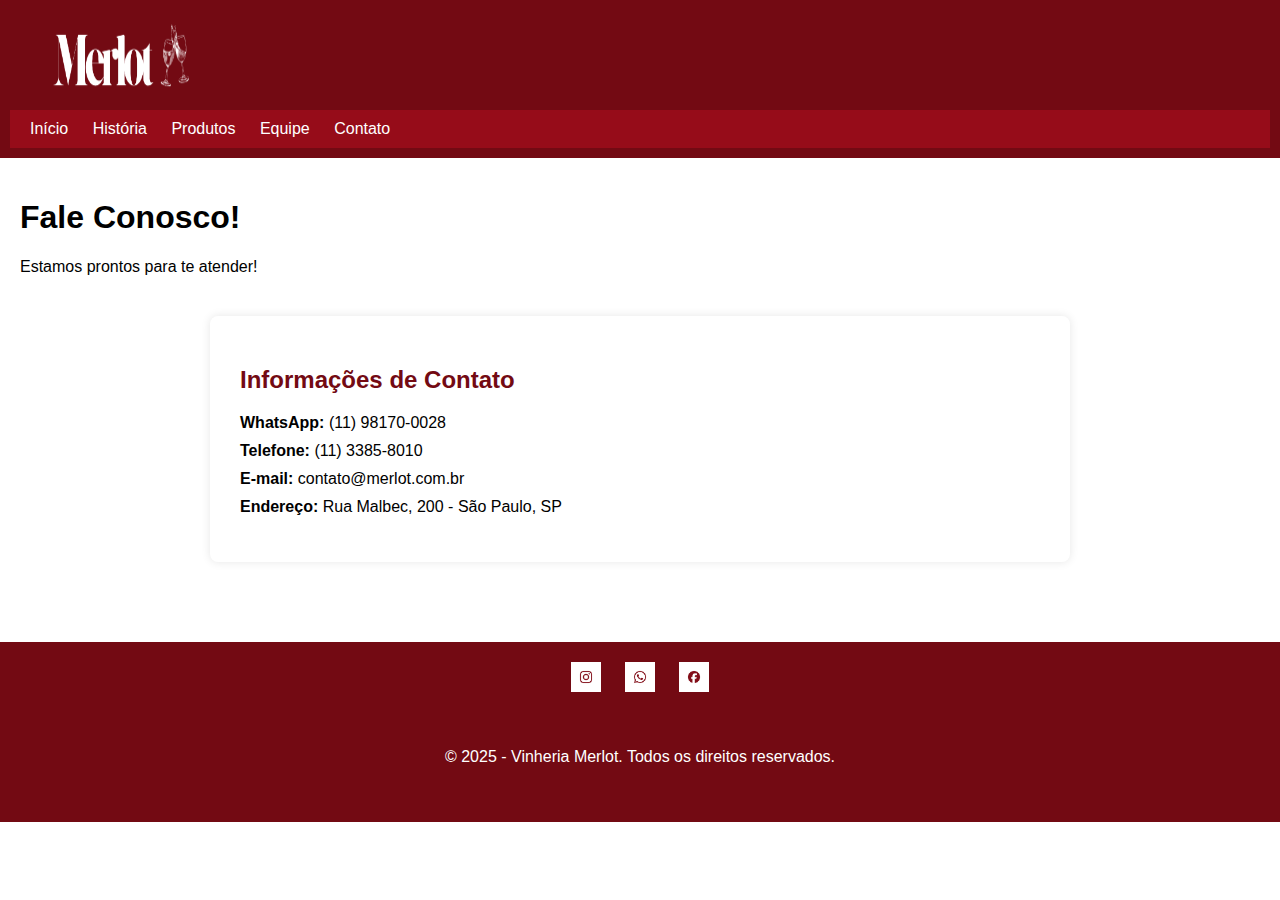
<file: src/pages/contatos.html>
<!DOCTYPE html>

<html lang="pt-br">

<head>

  <meta charset="UTF-8">

  <title>Contato | Merlot</title>

  <link rel="stylesheet" href="../css/style.css">

  <link rel="stylesheet" href="../css/contatos.css">

</head>

<body>

    <header>

        <img src="../assets/logoo.png" alt="logo merlot" class="logo">

        <nav>

            <a href="../../index.html">Início</a>

            <a href="./historia.html">História</a>

            <a href="./produtos.html">Produtos</a>

            <a href="./equipe.html">Equipe</a>

            <a href="./contato.html">Contato</a>

        </nav>

    </header>

    <main>

        <h1>Fale Conosco!</h1>

        <p>Estamos prontos para te atender!</p>

        <section class="info-contato">

            <h2>Informações de Contato</h2>

            <ul>

            <li><strong>WhatsApp:</strong> (11) 98170-0028</li>

            <li><strong>Telefone:</strong> (11) 3385-8010</li>

            <li><strong>E-mail:</strong> contato@merlot.com.br</li>

            <li><strong>Endereço:</strong> Rua Malbec, 200 - São Paulo, SP</li>

            </ul>

        </section>

    </main>

    <footer>

        <a href="https://www.instagram.com/fiapoficial" target="_blank" rel="noopener noreferrer">

        <img src="../assets/instagram.png" alt="Instagram"></a>



        <a href="https://api.whatsapp.com/send?phone=5511981700028" target="_blank" rel="noopener noreferrer">

        <img src="../assets/whatsapp.png" alt="WhatsApp"></a>



        <a href="https://www.facebook.com/fiap/" target="_blank" rel="noopener noreferrer">

        <img src="../assets/facebook.png" alt="Facebook"></a>

    <footer>

        <p>&copy; 2025 - Vinheria Merlot. Todos os direitos reservados.</p>

    </footer>

</body>

</html>
</file>
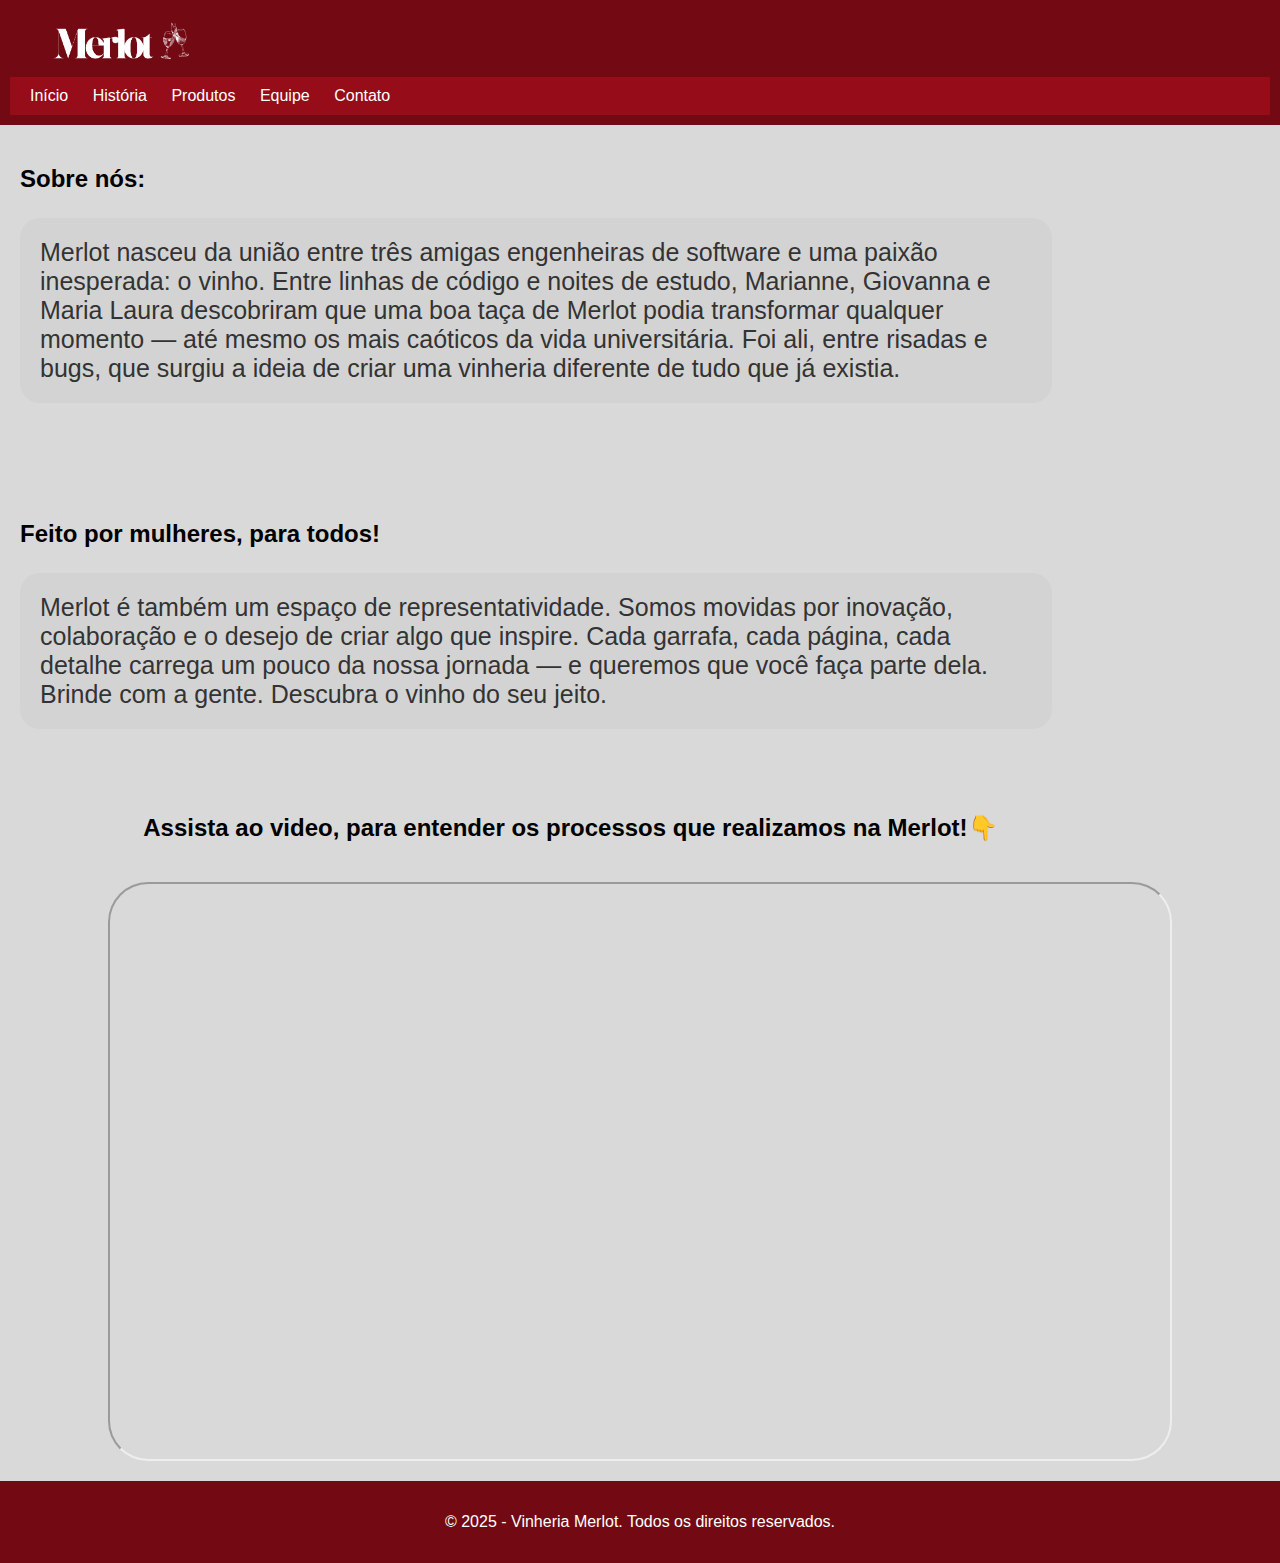
<file: src/pages/historia.html>
<!DOCTYPE html>
<html lang="pt-br">
<head>
<meta charset="UTF-8">
<meta name="viewport" content="width=device-width, initial-scale=1.0">
<title>História</title>
<link rel="stylesheet" href="../css/style.css">
<link rel="stylesheet" href="../css/historia.css">
<link rel="stylesheet" href="../css/efeitos.css">

</head>
<body> 
    <header>
         <img src="../assets/logoo.png" alt="logo merlot" class="logo">
        <nav> 
            <a href="../../index.html">Início</a>
            <a href="./historia.html">História</a>
            <a href="./produtos.html">Produtos</a>
            <a href="./equipe.html">Equipe</a>
            <a href="./contatos.html">Contato</a>
        </nav>
    </header>
    <main>
        <section>
                <div class="container1">
                    <h2>Sobre nós:</h2> 
                    <p class="caixa-texto">Merlot nasceu da união entre três amigas engenheiras de software e uma paixão inesperada: o vinho.
                Entre linhas de código e noites de estudo, Marianne, Giovanna e Maria Laura descobriram que uma boa taça de Merlot podia transformar qualquer momento — até mesmo os mais caóticos da vida universitária. Foi ali, entre risadas e bugs, que surgiu a ideia de criar uma vinheria diferente de tudo que já existia.</p>

                <br>
                <br>
                <br>
                <br>

                    <h2> Feito por mulheres, para todos!</h2> 
                    <p class="caixa-texto">
                Merlot é também um espaço de representatividade. Somos movidas por inovação, colaboração e o desejo de criar algo que inspire. Cada garrafa, cada página, cada detalhe carrega um pouco da nossa jornada — e queremos que você faça parte dela.
                Brinde com a gente. Descubra o vinho do seu jeito.
                    </p>

                </div>
                
        </section>
    </main>
    <h2 class="tituloVideo"> Assista ao video, para entender os processos que realizamos na Merlot!👇</h2>
    <iframe class="video" src="https://www.youtube.com/embed/kGY3KG3EdfE?si=ph3Q2nkA8pFF5OUE" title="YouTube video player" allow="accelerometer; autoplay; clipboard-write; encrypted-media; gyroscope; picture-in-picture; web-share" referrerpolicy="strict-origin-when-cross-origin" allowfullscreen></iframe>
    
</body>
    <footer>
        <p>&copy; 2025 - Vinheria Merlot. Todos os direitos reservados.<p>
    </footer>

</html
</file>
<file: src/css/style.css>
@import url(efeitos.css);

body {
    font-family: Arial, sans-serif;
    margin: 0;
    padding: 0;
    background-color: #d9d9d9;
}

header {
    background-color: #730A13;
    color: #8F9460;
    padding: 10px;
    
}

.logo {
    font-family: "Rozha One", serif;
    max-width: 200px;
    height: auto;
    display: block;
    margin: 10px;
}

nav {
    background-color:#960C19;
    padding: 10px;
    
}

nav a {
    color: white;
    margin: 0 10px;
    text-decoration: none;
}

nav a:hover {
    text-decoration: underline;
}

main {
    padding: 20px;
}

.texto-principal {
    font-size: 18px;
    line-height: 1.6;
    color: black;
    margin-bottom: 20px;
}

table {
  border-collapse: collapse; 
  width: 100%;
}

th, td {
  border: 1px solid #b48a60;
  padding: 10px;
  text-align: left;
}

.paragrafo_visita, .introdução, .tabela_vinhos, .formulario {
    background-color: #f0f0f0;
    padding: 20px;
    margin-top: 20px;
    
}

img {
    max-width: 500px;
    height: auto;
}

fieldset {
    border: 2px dashed #960C19;
    padding: 20px;
    border-radius: 8px;
    background-color: #fffdf9;   
}
 
button {
    background-color: #960C19;
    color: white;
    border: none;
    padding: 10px 20px;
    border-radius: 5px;
    cursor: pointer;
}

footer {
    background-color: #730A13;
    color: white;
    text-align: center;
    padding: 1em 0;
    margin-top: 20px;
}
</file>
<file: src/css/contatos.css>
body {
  font-family: 'Segoe UI', sans-serif;
  background-color: white;
  margin: 0;
  padding: 0;
}

header {
  background-color: #730A13;
  padding: 10px;
   
}

.logo {
  height: 80px; 
  width: auto;  
}

section {
  max-width: 800px;
  margin: 40px auto;
  background-color: white;
  padding: 30px;
  border-radius: 8px;
  box-shadow: 0 0 10px rgba(0,0,0,0.1);
}

h2 {
  color: #730A13;
  margin-bottom: 20px;
}

ul {
  list-style: none;
  padding: 0;
}

ul li {
  margin-bottom: 10px;
}

form {
  display: flex;
  flex-direction: column;
}

label {
  margin-top: 15px;
  font-weight: bold;
}

input, textarea {
  padding: 10px;
  border: 1px solid #730A13;
  border-radius: 4px;
}

button {
  margin-top: 20px;
  padding: 12px;
  background-color: #730A13;
  color: white;
  border: none;
  border-radius: 4px;
  cursor: pointer;
}

button:hover {
  background-color: #730A13;
}

.rede-social {
  display: flex;
  align-items: center;
  margin-bottom: 10px;
}

.icone {
  width: 24px;
  height: 24px;
  margin-right: 8px;
}

footer {
  background-color: #730A13;
  color: white;
  text-align: center;
  padding: 20px;
}

.redes-sociais img {
  width: 10px;
  margin: 0 5px;
}

footer img {
  width: 30px;      
  height: auto;      
  margin: 0 10px;    
  vertical-align: middle; 
}
</file>
<file: src/css/historia.css>
.caixa-texto {
  border-radius: 20px;
  font-size: 25px ;
  background-color: lightgray; 
  color: #333;               
  padding: 20px;             
  width: 80%;                
  max-width: 1000px;         

}

.video{        
  padding:30px;
  width: 1000px;
  height: 515px;
  border-radius: 40px;
  display: block;
  margin: 0 auto;
  

}

 
  .tituloVideo{
    padding: 20px;             
    width: 86%;   
    display:grid;
    justify-content: center;
    }
               
  




footer {
    background-color: #730A13;
    color: white;
    text-align: center;
    padding: 1em 0;
    margin-top: 20px;
}
</file>
<file: src/css/efeitos.css>
header {
    background-color: #730A13;
    color: #8F9460;
    padding: 10px;
    position: sticky; 
    top: 0;
    z-index: 1000;
    
}

p::selection {
    background: #960C19;
    color: white;
}

.paragrafo_visita img {
     width: 45%;
    border-radius: 10px;
    margin: 10px;
    transition: transform 0.4s ease, box-shadow 0.4s ease;
  
}

.paragrafo_visita img:hover {
    transform: scale(1.05);
    box-shadow: 0 4px 12px rgba(0, 0, 0, 0.2);
}

.produto {
    display: grid;
    grid-template-columns: repeat(auto-fit, minmax(280px, 1fr));
    gap: 20px;
    margin: 30px auto; 
    max-width: 1200px; 
    padding: 0 20px; 
}

.formulario:hover {
    color: black;
    background-color: #f0f0f0;
    border-radius: 5px;
    border: 2px solid #960C19;
}

.formulario::placeholder {
    color: #960C19;
}

.botao_comprar:hover {
    color: #960C19;
    background-color: #fff;
    border-radius: 5px;
    border: 2px solid #960C19;
}

button:hover {
    color: #960C19;
    background-color: #fff;
    border-radius: 5px;
    border: 2px solid #960C19;
}
</file>
